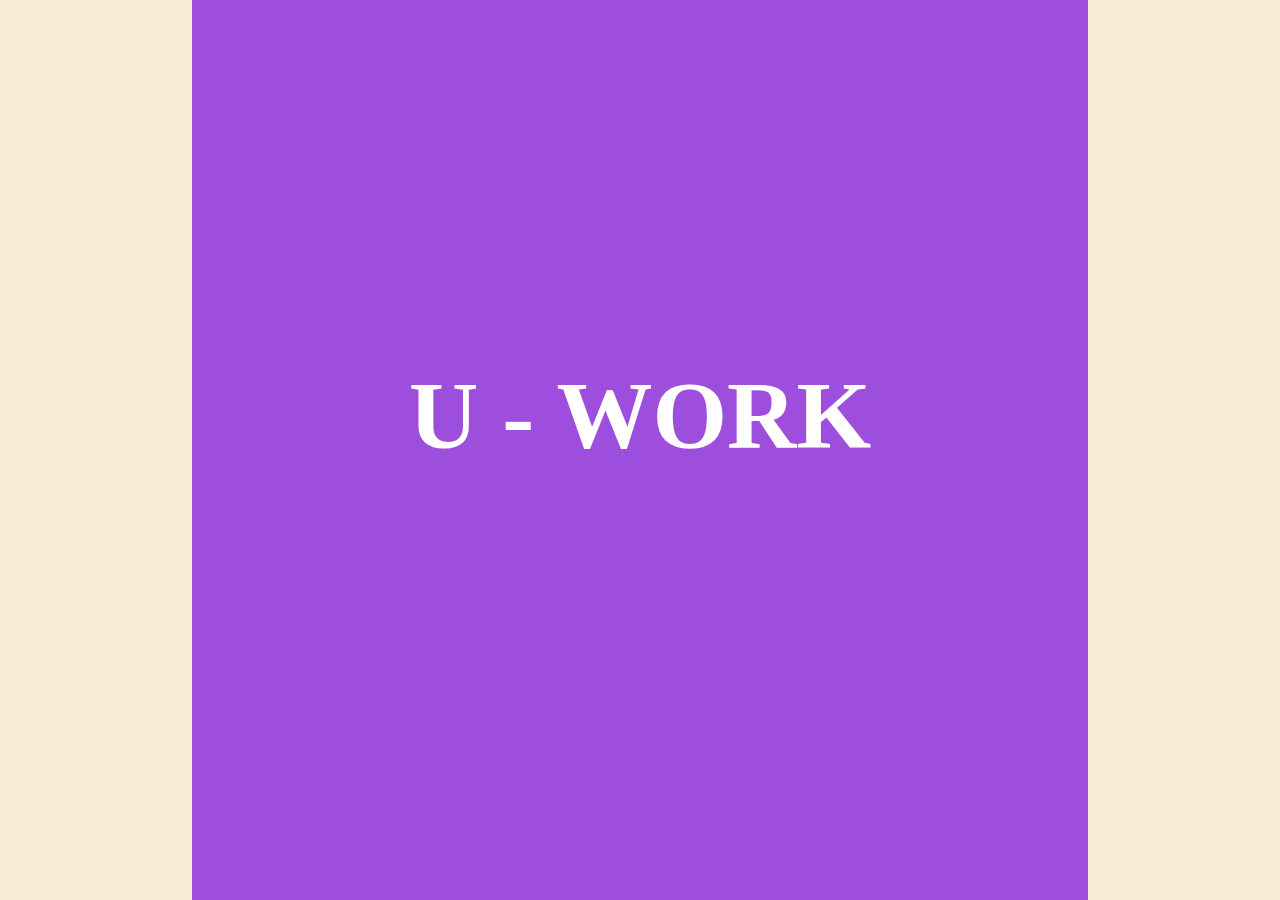
<file: index.html>
<!DOCTYPE html>
<html lang="es">
    <head>
        <meta charset="UTF-8">
        <link rel="stylesheet" href="css/main.css">
        <link rel="canonical" href="https://albertojmarun.github.io/menu">
        <title> UWORK </title>
    </head>
    <body>
        <main>
            <h1> <a href="menu.html"> U - WORK </a> </h1>
        </main>
    </body>
</html>
</file>
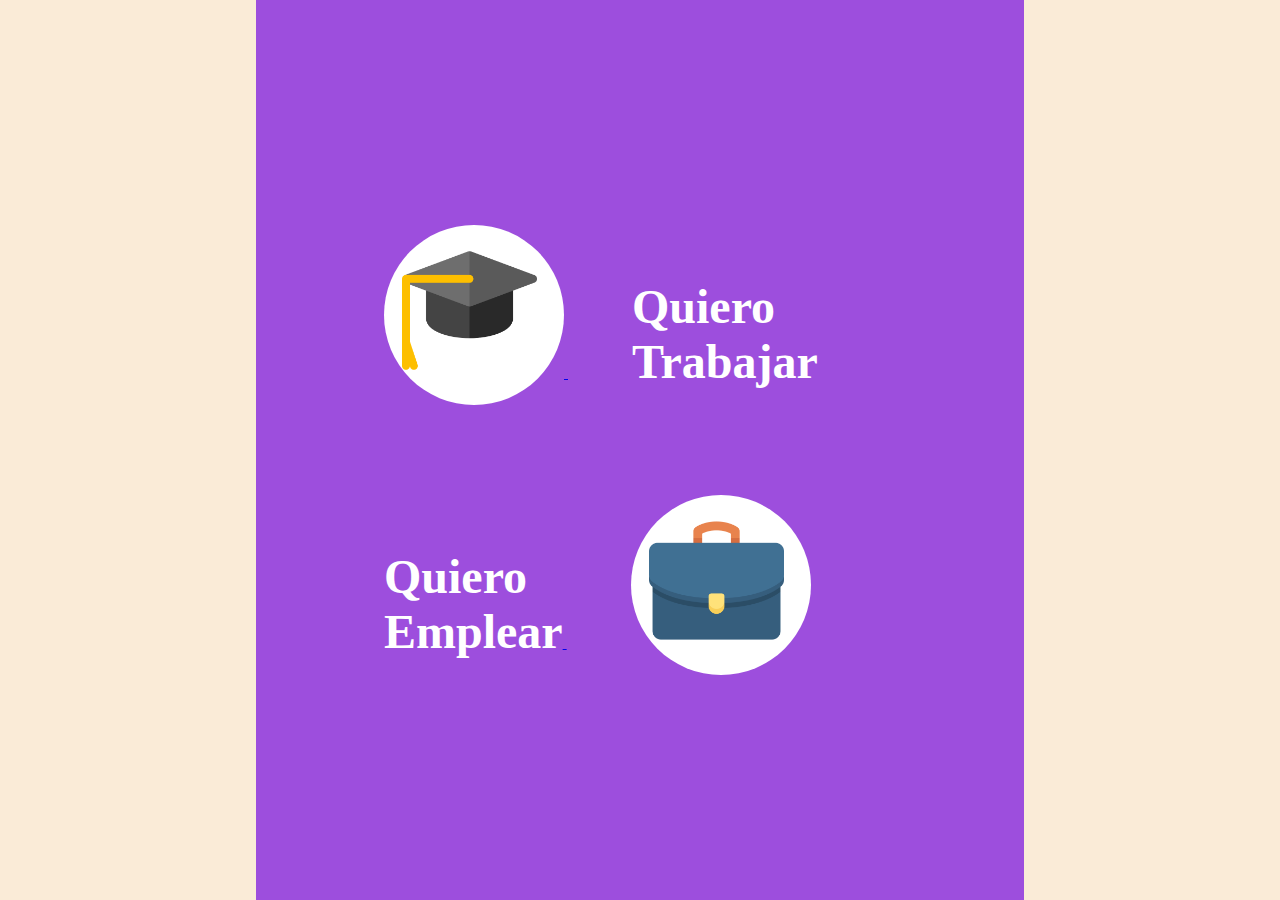
<file: menu/index.html>
<!DOCTYPE html>
<html>
    <head>
        <meta charset="UTF-8">
        <link rel="stylesheet" href="menu.css">
        <link rel="canonical" href="https://albertojmarun.github.io">
        <title> Menu - UWORK </title>
    </head>
    <body>
        <main>
            <a href="quiero_trabajar.html">
                <div>
                    <span class="circle"> <img src="../images/graduation-hat.png"> </span>
                    <h2> Quiero <br> Trabajar </h2>
                </div>
            </a>
            <a href="quiero_trabajar.html">
                <div>
                    <h2> Quiero <br> Emplear </h2>
                    <span class="circle"> <img src="../images/suitcase.png"> </span>
                </div>
            </a>
        </main>
    </body>
</html>
</file>
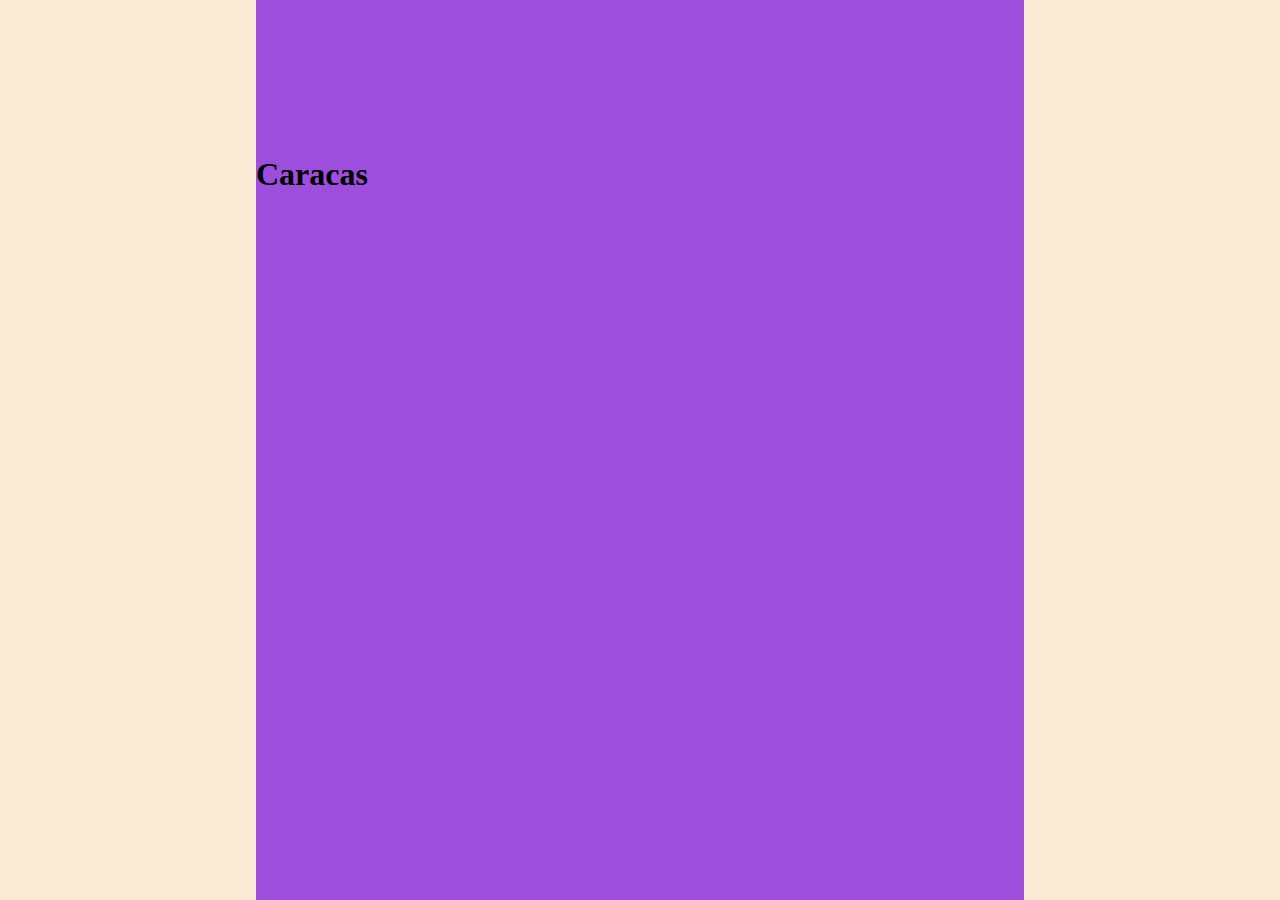
<file: emplear.html>
<!DOCTYPE html>
<html lang="es">
    <head>
        <meta charset="UTF-8">
        <link rel="stylesheet" href="css/menu.css">
        <link rel="canonical" href="https://albertojmarun.github.io">
        <title> Quiero Emplear - UWORK </title>
    </head>
    <body>
        <main>
            <form>
                <h1> Caracas </h1>
            </form>
        </main>
    </body>
</html>
</file>
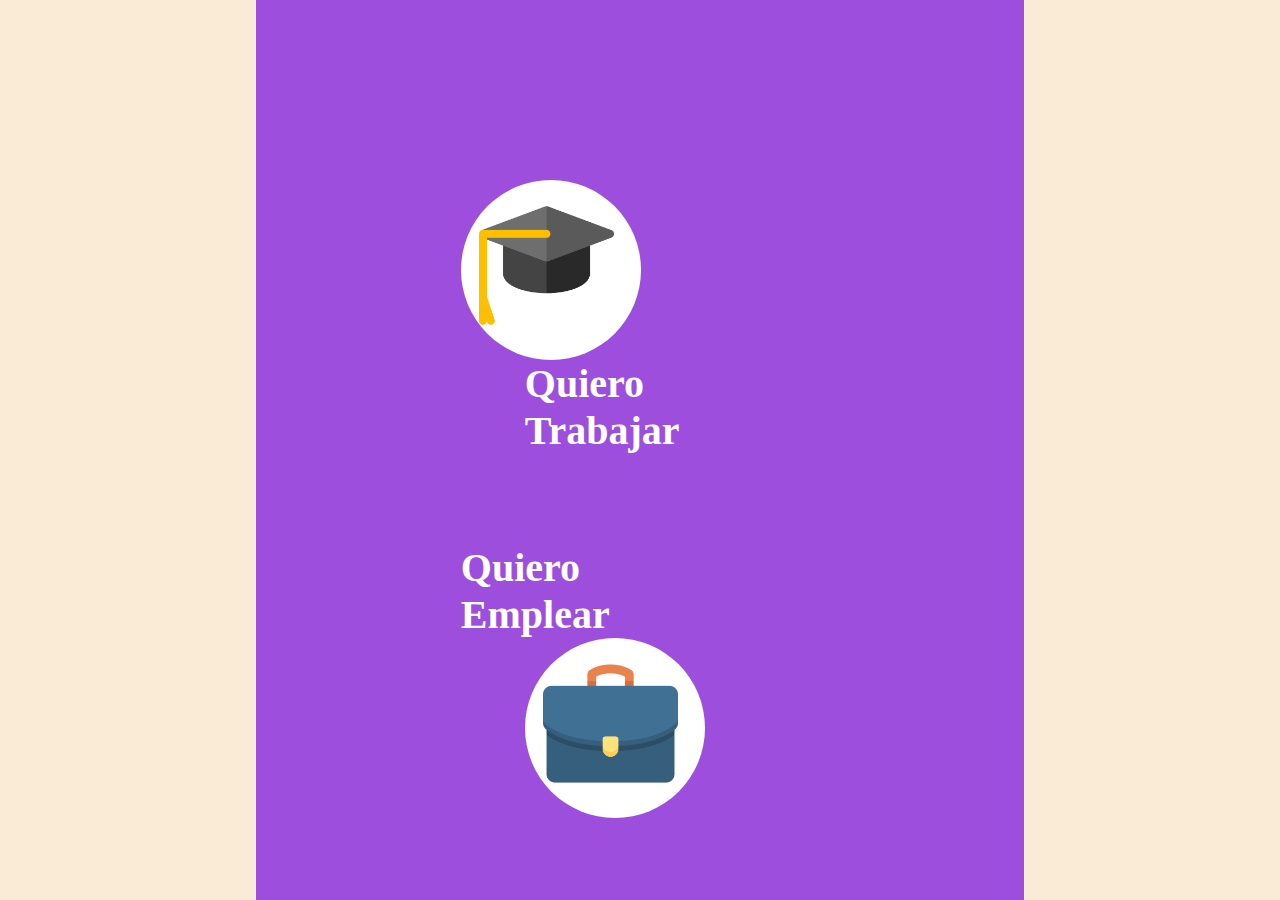
<file: menu.html>
<!DOCTYPE html>
<html lang="es">
    <head>
        <meta charset="UTF-8">
        <link rel="stylesheet" href="css/menu.css">
        <link rel="canonical" href="https://albertojmarun.github.io">
        <title> Menu - UWORK </title>
    </head>
    <body>
        <main>
            <a href="trabajar.html">
                <div>
                    <span class="circle"> <img src="images/graduation-hat.png" alt="Sombrero"> </span>
                    <h2> Quiero <br> Trabajar </h2>
                </div>
            </a>
            <a href="emplear.html">
                <div>
                    <h2> Quiero <br> Emplear </h2>
                    <span class="circle"> <img src="images/suitcase.png" alt="Maletin"> </span>
                </div>
            </a>
        </main>
    </body>
</html>

<!-- Diferencia entre funcion y metodo es que la funcion devuelve un dato -->
</file>
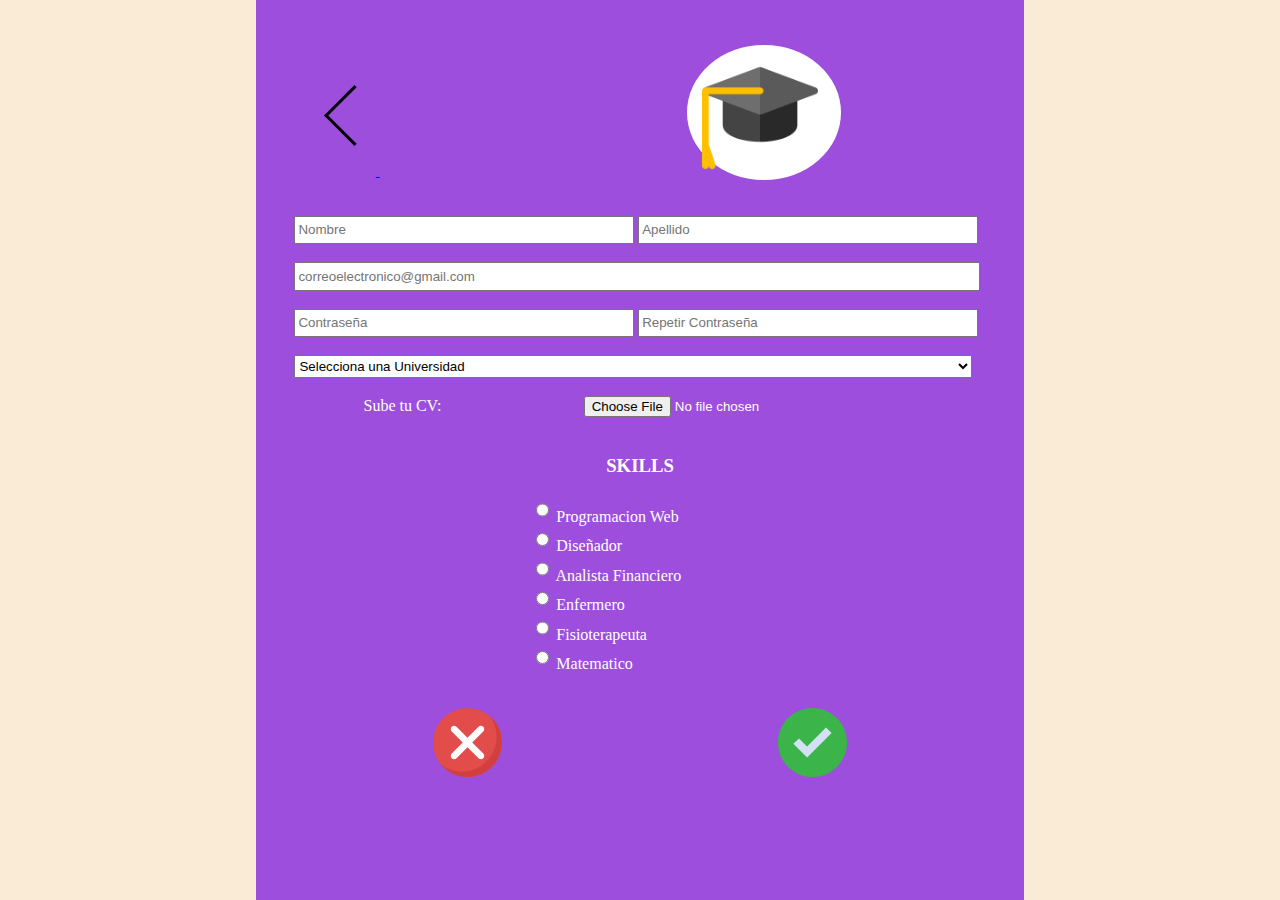
<file: trabajar.html>
<!DOCTYPE html>
<html lang="es">
    <head>
        <meta charset="UTF-8">
        <link rel="stylesheet" href="css/trabajar.css">
        <link rel="canonical" href="https://albertojmarun.github.io">
        <title> Quiero Trabajar - UWORK </title>
    </head>
    <body>
        <main>
            <div>
                <a href="menu.html"> <i class="back"> </i> </a>
                <a href="cv_pov.html"> <span class="circle"> <img src="images/graduation-hat.png" alt="Sombrero"> </span> </a>
            </div>
            <br> <br>
            <form>
                <input type="text" class="" name="FirstName" placeholder="Nombre">
                <input type="text" class="" name="LastName" placeholder="Apellido">
                <br><br>
                <input type="email" name="email" placeholder="correoelectronico@gmail.com">
                <br><br>
                <input type="password" id="pwd" name="pwd" placeholder="Contraseña">
                <input type="password" id="pwd" name="pwd" placeholder="Repetir Contraseña">
                <br><br>
                <select id="select_country" class="form_style form_line" name="country">
                    <option value="default"> Selecciona una Universidad </option>
                    <option value="UNAV">Universidad de Navarra</option>
                    <option value="UB">Universidad de Barcelona</option>
                    <option value="UCO">Universidad de Cordoba</option>
                    <option value="UPC">Universidad Politecnica de Catalunya</option>
                </select>
                <br><br>
                <label for="myfile">Sube tu CV:</label>
                <input type="file" id="myfile" name="myfile">
                <br><br>
                <h3> SKILLS </h3>
                <input type="radio" id="male" name="gender" value="male"> <label for="male"> Programacion Web </label> <br>
                <input type="radio" id="male" name="gender" value="male"> <label for="male"> Diseñador </label> <br>
                <input type="radio" id="male" name="gender" value="male"> <label for="male"> Analista Financiero </label> <br>
                <input type="radio" id="male" name="gender" value="male"> <label for="male"> Enfermero </label> <br>
                <input type="radio" id="male" name="gender" value="male"> <label for="male"> Fisioterapeuta </label> <br>
                <input type="radio" id="male" name="gender" value="male"> <label for="male"> Matematico </label> <br>
                <input type="image" id="cancel" src="images/cancel.svg" border="0" alt="Submit" />
                <input type="image" id="check" src="images/check.svg" border="0" alt="Submit"/>
            </form>
        </main>
    </body>
</html>
</file>
<file: css/main.css>
@font-face{
    font-family: 'Erica One';
    src: url('https://fonts.googleapis.com/css2?family=Erica+One&display=swap');
}

body{
    background-color: white;
    margin: 0px;
    padding: 0px;
    background-color: antiquewhite;
}

main{
    background-color: #9D4EDD;
    width: 70%;
    height: 100vh;
    margin-left: 15%;
    margin-right: 15%;
}

*{
    font-family: 'Erica One';
    text-align: center;
    color: white;
    margin-block-start: 0em;
    margin-block-end: 0em;
}

h1{
    padding: 40vh 0vh;
    font-size: 6rem;
    font-weight: 400px;
    margin-block-start: 0em;
    margin-block-end: 0em;
}

a{
    text-decoration: none;
}

a[href="menu.html"]:hover{
    font-size: 10rem;
    transition: 1s;
}
</file>
<file: menu/menu.css>
@font-face{
    font-family: 'Erica One';
    src: url('https://fonts.googleapis.com/css2?family=Erica+One&display=swap');
}

body{
    padding: 0px;
    margin: 0px;
    background-color: antiquewhite;
}

main{
    background-color: #9D4EDD;
    width: 60%;
    height: 85vh;
    padding-top: 15vh;
    margin: 0% 20%;
}

h2{
    font-size: 3em;
    margin-block-start: 0em;
    margin-block-end: 0em;
    display: inline-block;
}

.circle{
    height: 20vh;
    width: 20vh;
    background-color: white;
    border-radius: 50%;
    display: inline-block;
}

.circle > img{
    padding-top: 10%;
    padding-left: 10%;
    width: 75%;
}

main a div{
    color: white;
    text-decoration: none;
    padding-top: 10vh;
    padding-left: 10vw;
}

span + h2{
    padding-left: 5vw;
}

h2 + span{
    margin-left: 5vw;
}
</file>
<file: css/menu.css>
@font-face{
    font-family: 'Erica One';
    src: url('https://fonts.googleapis.com/css2?family=Erica+One&display=swap');
}

body{
    padding: 0px;
    margin: 0px;
    background-color: antiquewhite;
}

main{
    background-color: #9D4EDD;
    width: 60%;
    height: 85vh;
    padding-top: 15vh;
    margin: 0% 20%;
}

h2{
    font-size: 250%;
    margin-block-start: 0em;
    margin-block-end: 0em;
    display: inline-block;
}

.circle{
    height: 20vh;
    width: 20vh;
    background-color: white;
    border-radius: 50%;
    display: inline-block;
}

.circle > img{
    padding-top: 10%;
    padding-left: 10%;
    width: 75%;
}

main a div{
    color: white;
    text-decoration: none;
    padding: 5vh 16vw;
}

span + h2, h2 + span{
    margin-left: 5vw;
}
</file>
<file: css/trabajar.css>
@font-face{
    font-family: 'Erica One';
    src: url('https://fonts.googleapis.com/css2?family=Erica+One&display=swap');
}

body{
    font-family: 'Erica One';
    color: white;
    padding: 0px;
    margin: 0px;
    background-color: antiquewhite;
}

main{
    background-color: #9D4EDD;
    padding-top: 5vh;
    width: 60%;
    height: 95vh;
    margin: 0% 20%;
}

.circle{
    margin-left: 40%;
    height: 20%;
    width: 20%;
    background-color: white;
    border-radius: 50%;
    display: inline-block;
}

.circle > img{
    padding-top: 10%;
    padding-left: 10%;
    width: 75%;
}

.back {
    border: solid black;
    border-width: 0 3px 3px 0;
    display: inline-block;
    padding: 20px;
    margin-left: 10%;
    margin-bottom: 5%;
    size: 5%;
    transform: rotate(135deg);
    -webkit-transform: rotate(135deg);
}

form{
    margin-left: 5%;
    margin-right: 5%;
}

form > *{
    height: 2.5vh;
}

input[name="FirstName"], form input[name="LastName"], input[name="pwd"]{
    width: 48%;
}

input[name="email"], select{
    width: 98%;
}

label[for="myfile"]{
    padding-left: 10%;
}

input[type="file"]{
    margin-left: 20%;
}

h3{
    text-align: center;
}

input[type="radio"]{
    margin-left: 35%;
}

#check{
    margin-top: 5%;
    margin-right: 20%;
    width: 10%;
    height: auto;
    float: right;
}

#cancel{
    margin-top: 5%;
    margin-left: 20%;
    width: 10%;
    height: auto;
    float: left;
}
</file>
